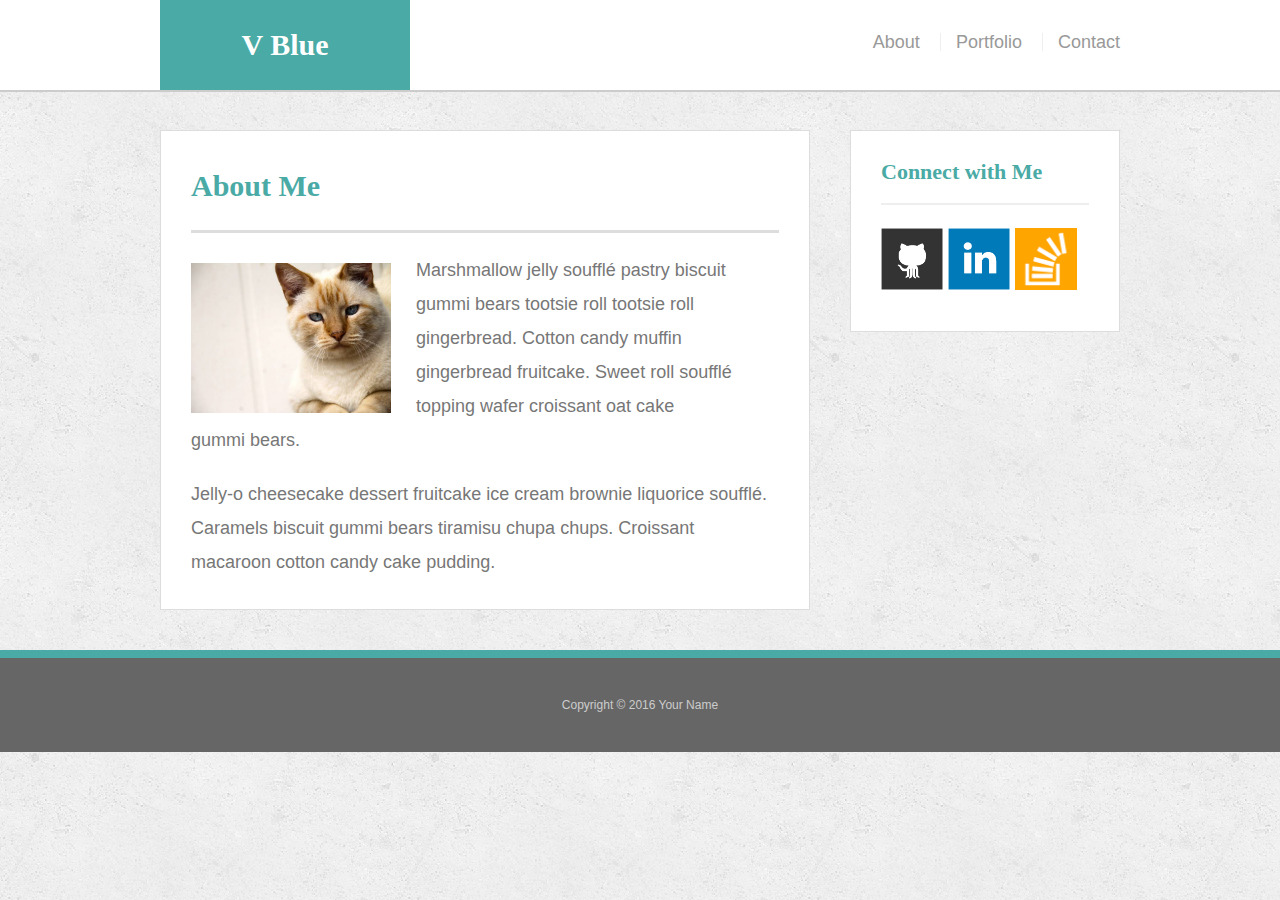
<file: index.html>
<!doctype html>
<html lang="en-us">

<head>
  <meta charset="UTF-8">
  <meta name="viewport" content="width=device-width, initial-scale=1">



  <title>About | Blue</title>
  <link rel="stylesheet" type="text/css" href="assets/css/reset.css">
  <link rel="stylesheet" type="text/css" href="assets/css/style.css">
</head>

<body>

  <header id="masthead">
    <div class="container">
      <a href="index.html" id="logo">V Blue</a>
      <nav>
        <a href="index.html">About</a>
        <a href="portfolio.html">Portfolio</a>
        <a href="contact.html">Contact</a>
      </nav>
    </div>
  </header>

  <div id="main-container" class="container">
    <section class="main-section">
      <h1>About Me</h1>

      <img src="assets/images/cat.jpg" class="auth-image" alt="Your Name">

      <p>Marshmallow jelly souffl&eacute; pastry biscuit gummi bears tootsie roll tootsie roll gingerbread. Cotton candy muffin gingerbread fruitcake. Sweet roll souffl&eacute; topping wafer croissant oat cake gummi&nbsp;bears.</p>

      <p>Jelly-o cheesecake dessert fruitcake ice cream brownie liquorice souffl&eacute;. Caramels biscuit gummi bears tiramisu chupa chups. Croissant macaroon cotton candy cake pudding.</p>

    </section>

    <section class="sidebar">
      <div id="connect">
        <h2>Connect with Me</h2>

        <a href="#"><img src="assets/images/github-128.png" class="social" alt="GitHub" /></a>
        <a href="#"><img src="assets/images/linkedin-128.png" class="social" alt="LinkedIn" /></a>
        <a href="#"><img src="assets/images/stackoverflow-128.png" class="social" alt="Stack Overflow" /></a>
      </div>
    </section>
  </div>

  <footer>
    <div class="container">
      Copyright &copy; 2016 Your Name
    </div>
  </footer>
</body>

</html>
</file>
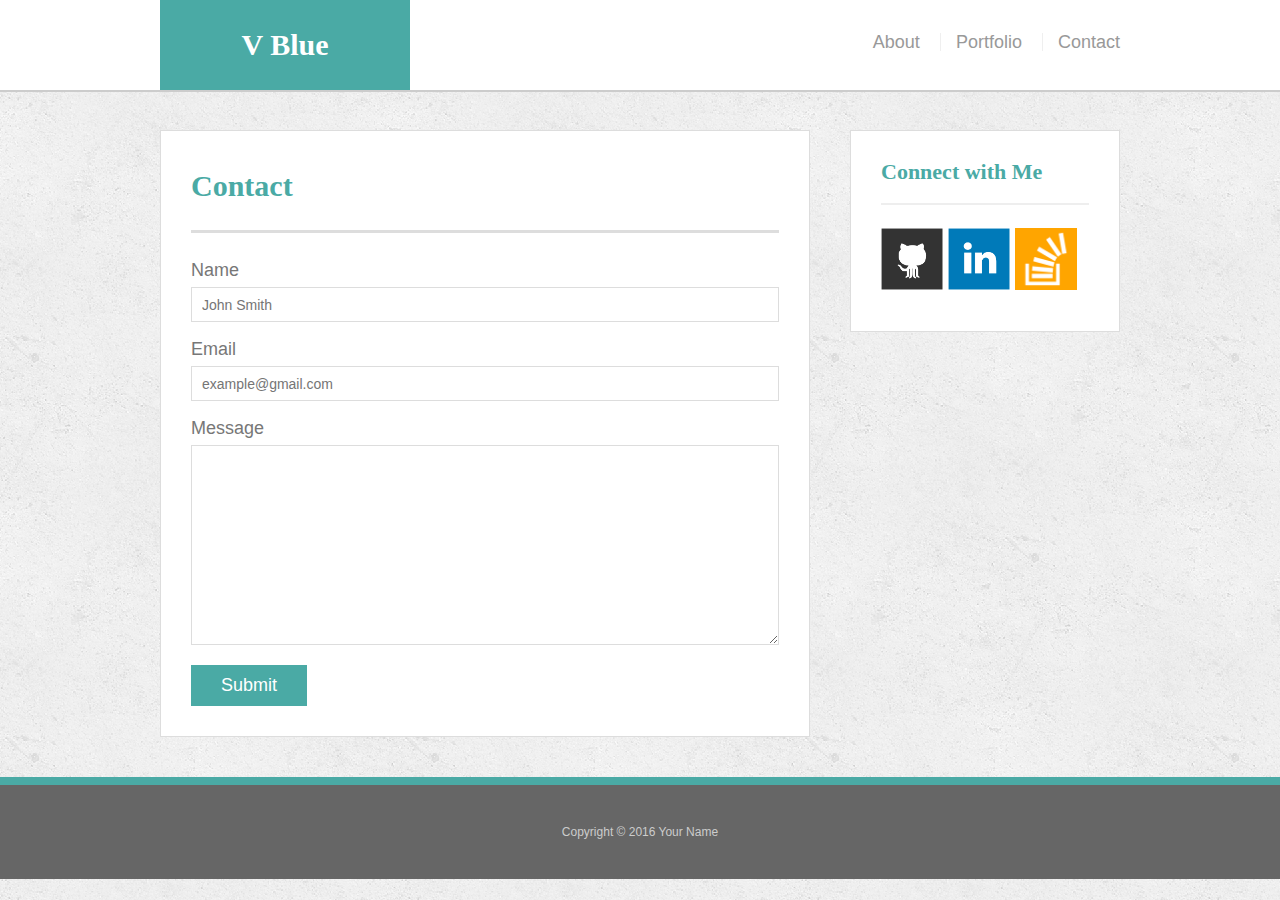
<file: contact.html>
<!doctype html>
<html lang="en-us">

<head>
  <meta charset="UTF-8">
  <meta name="viewport" content="width=device-width, initial-scale=1">



  <title>Contact | Blue</title>
  <link rel="stylesheet" type="text/css" href="assets/css/reset.css">
  <link rel="stylesheet" type="text/css" href="assets/css/style.css">
</head>

<body>

  <header id="masthead">
    <div class="container">
      <a href="index.html" id="logo">V Blue</a>
      <nav>
        <a href="index.html">About</a>
        <a href="portfolio.html">Portfolio</a>
        <a href="contact.html">Contact</a>
      </nav>
    </div>
  </header>

  <div id="main-container" class="container">
    <section class="main-section">
      <h1>Contact</h1>

      <form id="contact-form">
        <ul>
          <li>
            <label for="name">Name</label>
            <input type="text" id="name" name="name" placeholder="John Smith" required="required">
          </li>
          <li>
            <label for="email">Email</label>
            <input type="email" id="email" name="email" placeholder="example@gmail.com" required="required">
          </li>
          <li>
            <label for="message">Message</label>
            <textarea id="message" name="message" required="required"></textarea>
          </li>
        </ul>
        <input type="submit">
      </form>

    </section>

    <section class="sidebar">
      <div id="connect">
        <h2>Connect with Me</h2>

        <a href="#"><img src="assets/images/github-128.png" class="social" alt="GitHub" /></a>
        <a href="#"><img src="assets/images/linkedin-128.png" class="social" alt="LinkedIn" /></a>
        <a href="#"><img src="assets/images/stackoverflow-128.png" class="social" alt="Stack Overflow" /></a>
      </div>
    </section>
  </div>

  <footer>
    <div class="container">
      Copyright &copy; 2016 Your Name
    </div>
  </footer>
</body>

</html>
</file>
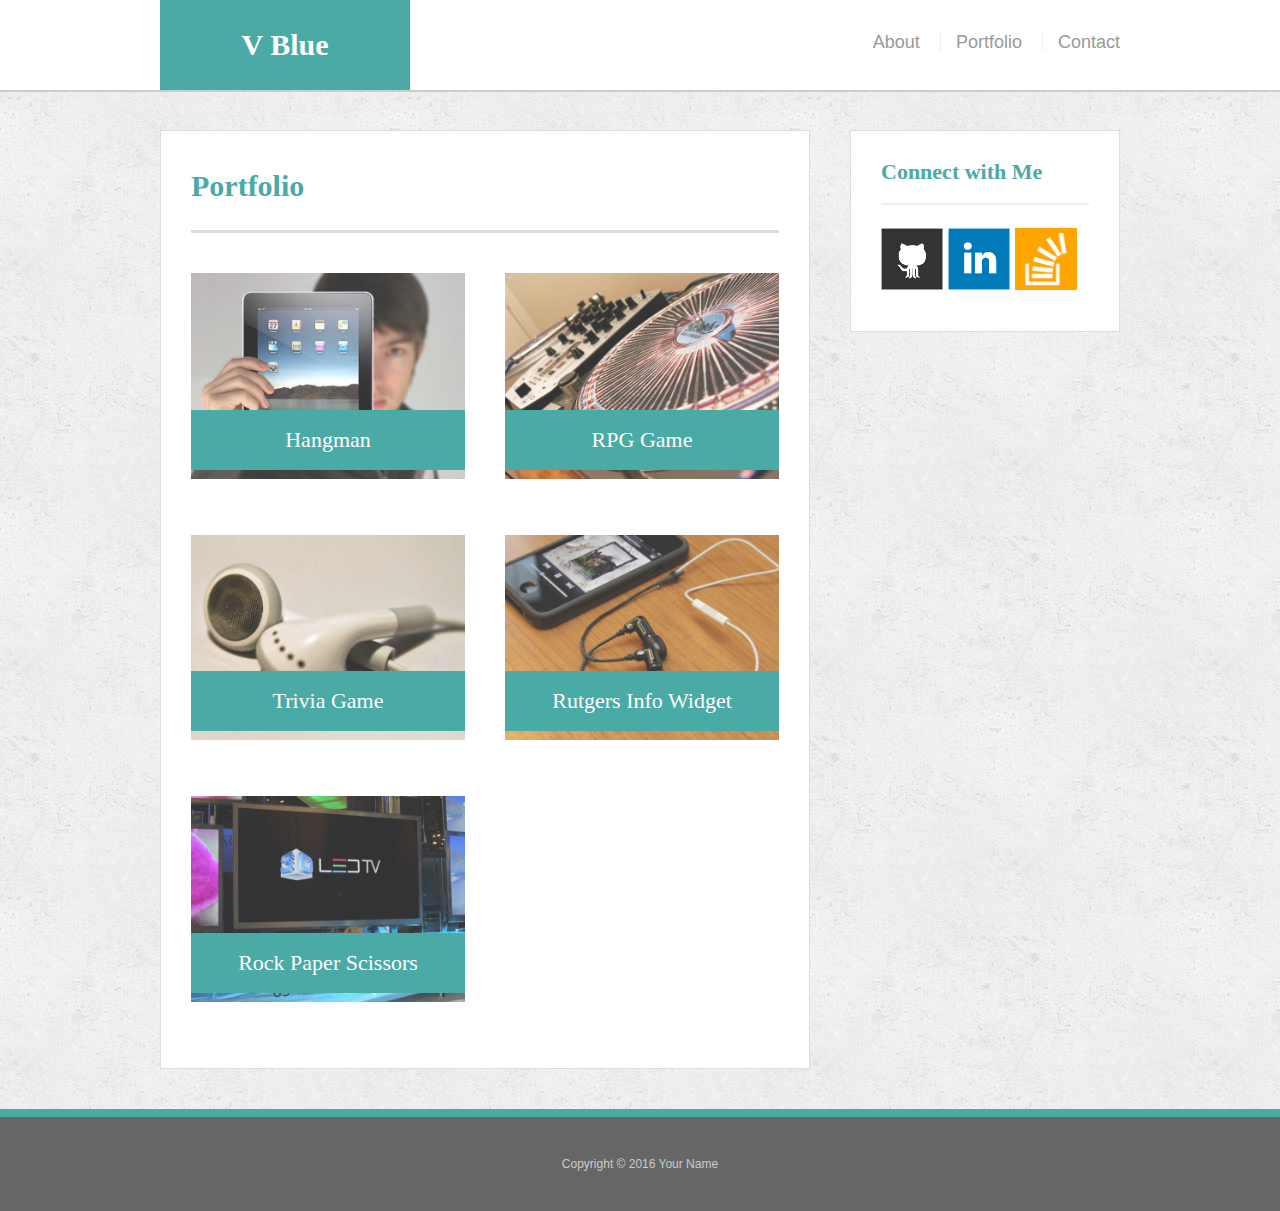
<file: portfolio.html>
<!doctype html>
<html lang="en-us">

<head>
  <meta charset="UTF-8">
  <meta name="viewport" content="width=device-width, initial-scale=1">



  <title>Portfolio | Blue</title>
  <link rel="stylesheet" type="text/css" href="assets/css/reset.css">
  <link rel="stylesheet" type="text/css" href="assets/css/style.css">
</head>

<body>

  <header id="masthead">
    <div class="container">
      <a href="index.html" id="logo">V Blue</a>
      <nav>
        <a href="index.html">About</a>
        <a href="portfolio.html">Portfolio</a>
        <a href="contact.html">Contact</a>
      </nav>
    </div>
  </header>

  <div id="main-container" class="container">
    <section class="main-section">
      <h1>Portfolio</h1>

      <div class="work">
        <img src="assets/images/technics-q-c-640-480-1.jpg" alt="hangman">

        <h3>Hangman</h3>
      </div>
      <div class="work">
        <img src="assets/images/technics-q-c-640-480-2.jpg" alt="RPG Game">

        <h3>RPG Game</h3>
      </div>
      <div class="work">
        <img src="assets/images/technics-q-c-640-480-5.jpg" alt="Trivia Game">

        <h3>Trivia Game</h3>
      </div>
      <div class="work">
        <img src="assets/images/technics-q-c-640-480-7.jpg" alt="Rutgers Info Widget">

        <h3>Rutgers Info Widget</h3>
      </div>
      <div class="work">
        <img src="assets/images/technics-q-c-640-480-9.jpg" alt="Rock Paper Scissors">

        <h3>Rock Paper Scissors</h3>
      </div>

    </section>

    <section class="sidebar">
      <div id="connect">
        <h2>Connect with Me</h2>

        <a href="#"><img src="assets/images/github-128.png" class="social" alt="GitHub" /></a>
        <a href="#"><img src="assets/images/linkedin-128.png" class="social" alt="LinkedIn" /></a>
        <a href="#"><img src="assets/images/stackoverflow-128.png" class="social" alt="Stack Overflow" /></a>
      </div>
    </section>
  </div>

  <footer>
    <div class="container">
      Copyright &copy; 2016 Your Name
    </div>
  </footer>
</body>

</html>
</file>
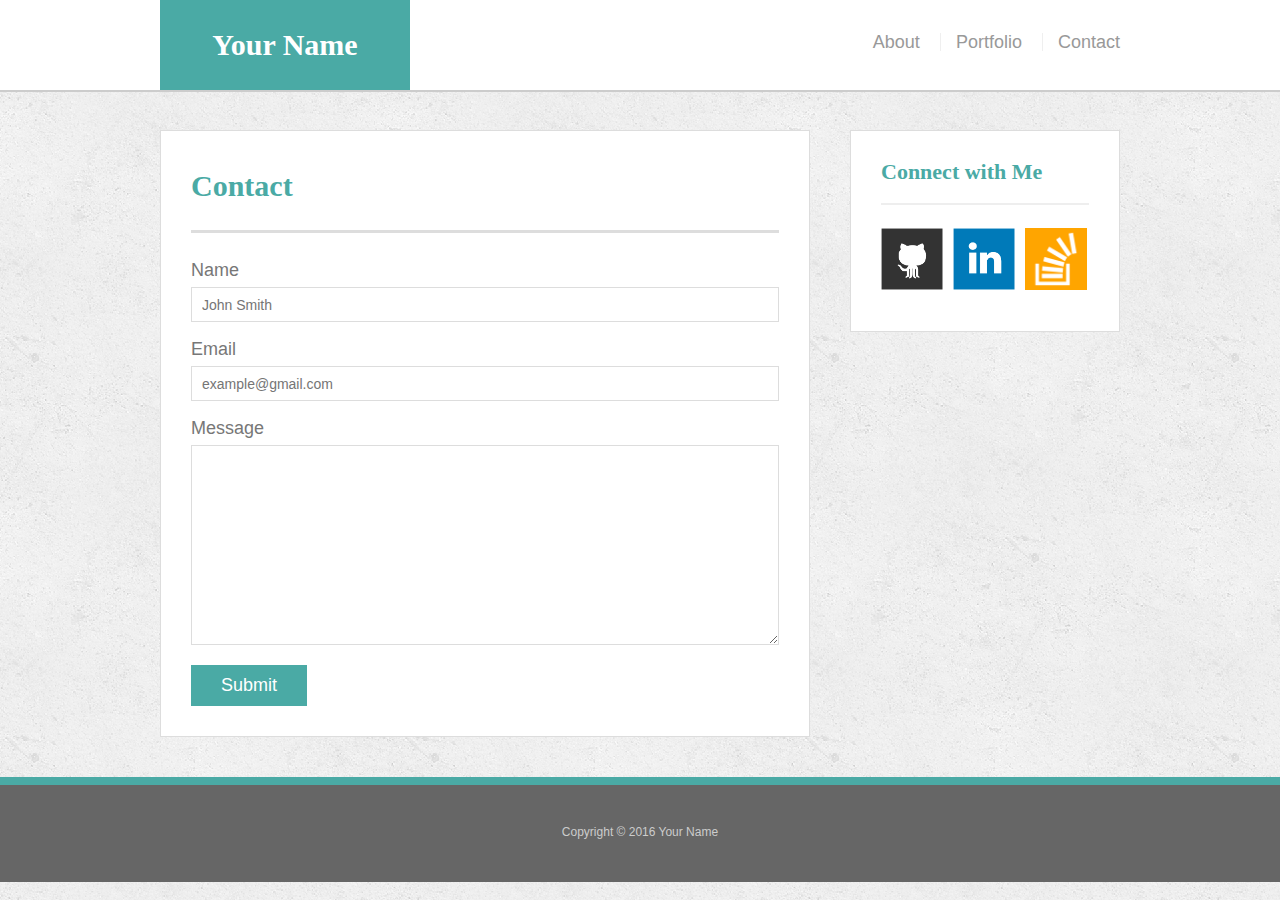
<file: bonus/hover-styles.html>
<!doctype html>
<html lang="en-us">

<head>
  <meta charset="UTF-8">
  <title>Hover Styling</title>
  <link rel="stylesheet" type="text/css" href="assets/css/reset.css">
  <link rel="stylesheet" type="text/css" href="assets/css/style.css">
</head>

<body>

  <header id="masthead">
    <div class="container">
      <a href="#" id="logo">Your Name</a>
      <nav>
        <a href="#">About</a>
        <a href="#">Portfolio</a>
        <a href="#">Contact</a>
      </nav>
    </div>
  </header>

  <div id="main-container" class="container">
    <section class="main-section">
      <h1>Contact</h1>

      <form id="contact-form">
        <ul>
          <li>
            <label for="name">Name</label>
            <input type="text" id="name" name="name" placeholder="John Smith" required="required">
          </li>
          <li>
            <label for="email">Email</label>
            <input type="email" id="email" name="email" placeholder="example@gmail.com" required="required">
          </li>
          <li>
            <label for="message">Message</label>
            <textarea id="message" name="message" required="required"></textarea>
          </li>
        </ul>
        <input type="submit">
      </form>

    </section>

    <section class="sidebar">
      <div id="connect">
        <h2>Connect with Me</h2>

        <img src="assets/images/github-128.png" class="social" alt="Github">
        <img src="assets/images/linkedin-128.png" class="social" alt="LinkedIn">
        <img src="assets/images/stackoverflow-128.png" class="social" alt="Stack Overflow">
      </div>
    </section>
  </div>

  <footer>
    <div class="container">
      Copyright &copy; 2016 Your Name
    </div>
  </footer>
</body>

</html>
</file>
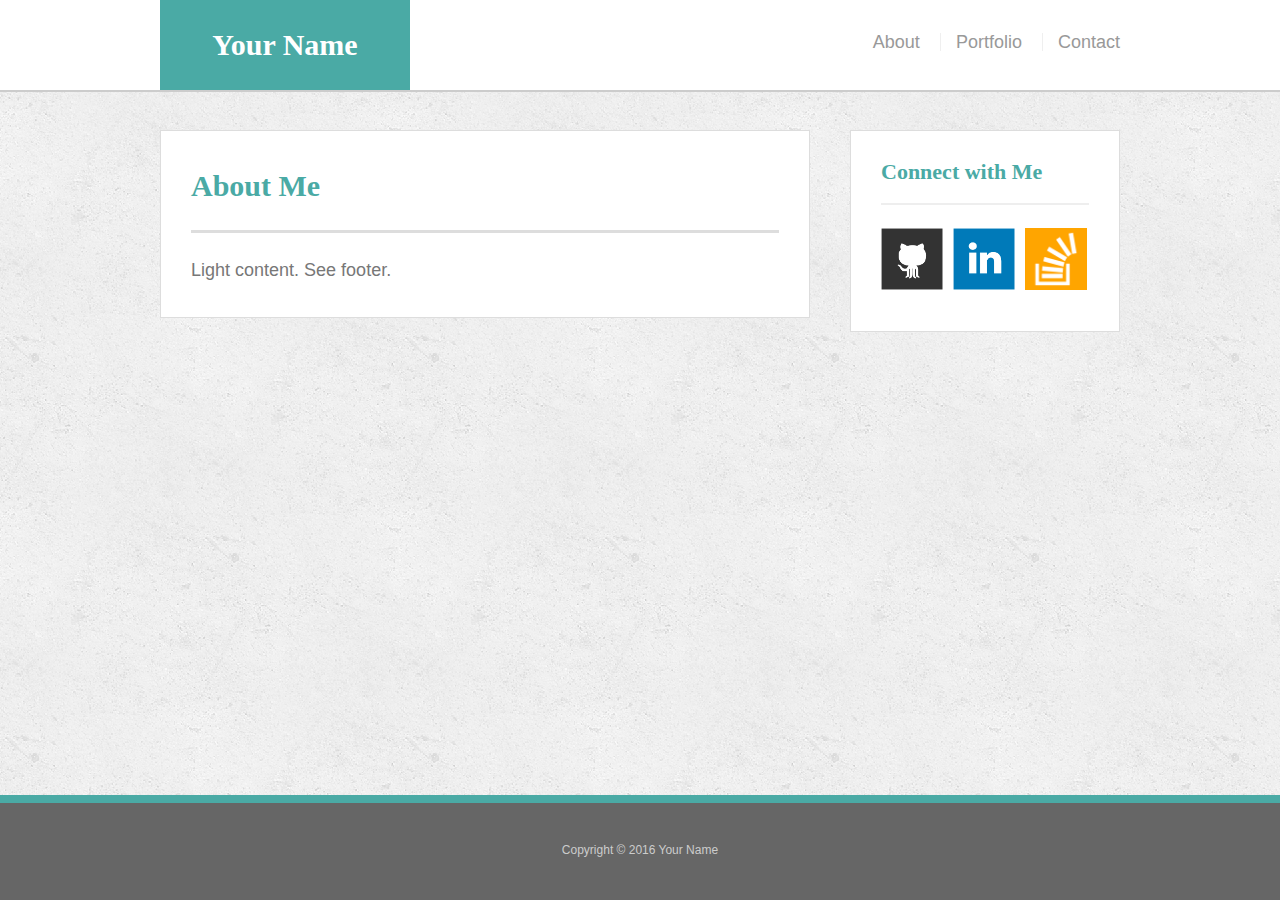
<file: bonus/sticky-footer.html>
<!doctype html>
<html lang="en-us">

<head>
  <meta charset="UTF-8">
  <title>Sticky Footer</title>
  <link rel="stylesheet" type="text/css" href="assets/css/reset.css">
  <link rel="stylesheet" type="text/css" href="assets/css/style.css">
</head>

<body>

  <header id="masthead">
    <div class="container">
      <a href="#" id="logo">Your Name</a>
      <nav>
        <a href="#">About</a>
        <a href="#">Portfolio</a>
        <a href="#">Contact</a>
      </nav>
    </div>
  </header>

  <div class="wrapper">
    <div id="main-container" class="container">
      <section class="main-section">
        <h1>About Me</h1>

        <p>Light content. See footer.</p>

      </section>

      <section class="sidebar">
        <div id="connect">
          <h2>Connect with Me</h2>

          <img src="assets/images/github-128.png" class="social" alt="Github">
          <img src="assets/images/linkedin-128.png" class="social" alt="LinkedIn">
          <img src="assets/images/stackoverflow-128.png" class="social" alt="Stack Overflow">
        </div>
      </section>

      <div class="push"></div>
    </div>
  </div>

  <footer>
    <div class="container">
      Copyright &copy; 2016 Your Name
    </div>
  </footer>
</body>

</html>
</file>
<file: assets/css/style.css>
body {
  font-family: Arial, "Helvetica Neue", Helvetica, sans-serif;
  font-size: 18px;
  line-height: 34px;
  color: #777;
  background: url("../images/concrete_seamless.png");
}

* {
  box-sizing: border-box;
}

/* general */

.container {
  width: 100%;
  max-width: 960px;
  margin: 0 auto;
  clear: both;
}

h1,
h2,
h3,
p {
  margin-bottom: 20px;
}

p:last-child {
  margin-bottom: 0;
}

h1,
h2,
h3 {
  font-family: Georgia, Times, "Times New Roman", serif;
  font-weight: 700;
  color: #4aaaa5;
}

h1 {
  padding-bottom: 20px;
  font-size: 30px;
  line-height: 49px;
  border-bottom: 3px solid #ddd;
}

h2,
h3 {
  font-size: 22px;
}

/* header */

#masthead {
  position: fixed;
  z-index: 99;
  width: 100%;
  margin: 0 0 30px;
  overflow: auto;
  color: #fff;
  background: #fff;
  border-bottom: 2px solid #ccc;
}

#logo {
  float: left;
  width: 250px;
  height: 90px;
  font-family: Georgia, Times, "Times New Roman", serif;
  font-size: 30px;
  font-weight: 700;
  line-height: 90px;
  color: #fff;
  text-align: center;
  text-decoration: none;
  background: #4aaaa5;
}

nav {
  float: right;
  margin-top: 25px;
}

nav a {
  display: inline-block;
  padding-left: 15px;
  margin-left: 15px;
  line-height: 18px;
  color: #999;
  text-decoration: none;
  border-left: 1px solid #efefef;
}

nav a:first-child {
  border-left: 0 none;
}

/* footer */

footer {
  padding: 30px 0;
  clear: both;
  font-size: 12px;
  color: #fff;
  color: #ccc;
  text-align: center;
  background: #666;
  border-top: 8px solid #4aaaa5;
}

/* sidebar */

.sidebar {
  float: right;
  width: 100%;
  max-width: 270px;
  padding: 30px;
  margin-bottom: 20px;
  background: #fff;
  border: 1px solid #ddd;
}

h3,
.sidebar h2 {
  padding-bottom: 20px;
  margin-bottom: 15px;
  line-height: 22px;
  border-bottom: 2px solid #eee;
}

.social {
  width: 62px;
  height: 62px;
  margin-top: 8px;
  margin-right: 5px;
}

.social:last-child {
  margin-right: 0;
}

/* main */

#main-container {
  padding-top: 130px;
}

.main-section {
  float: left;
  width: 100%;
  max-width: 650px;
  padding: 30px;
  margin: 0 0 40px;
  background: #fff;
  border: 1px solid #ddd;
}

/* portfolio page */

.work {
  position: relative;
  float: left;
  width: 274px;
  margin: 20px 0 25px;
  overflow: auto;
}

.work:nth-child(even) {
  margin-right: 40px;
}

.work img {
  width: 100%;
  border: 0 none;
  opacity: 0.8;
}

.work h3 {
  position: absolute;
  bottom: 20px;
  width: 100%;
  padding: 15px;
  margin-bottom: 0;
  font-weight: 300;
  line-height: 30px;
  color: #fff;
  text-align: center;
  background: #4aaaa5;
  border-bottom: 0;
}

.auth-image {
  float: left;
  width: 200px;
  height: auto;
  margin-top: 10px;
  margin-right: 25px;
}

/* contact page */

#contact-form ul {
  margin-bottom: 20px;
}

#contact-form li {
  margin-bottom: 10px;
}

label,
input[type=text],
input[type=email],
textarea {
  display: block;
  width: 100%;
}

input[type=text],
input[type=email],
textarea {
  height: 35px;
  padding: 0 10px;
  font-size: 14px;
  border: 1px solid #ddd;
}

textarea {
  height: 200px;
}

input[type=submit] {
  padding: 10px 30px;
  font-size: 18px;
  color: #fff;
  cursor: pointer;
  background: #4aaaa5;
  border: 0 none;
}

@media screen and (max-width: 640px) and (max-width: 768px) and (max-width: 980px) {

}

@media screen and (min-width: 320px) and (min-width: 480px) and (min-width: 768px) {

}

@media (max-width: 640px) {
     #masthead {
           position:fixed;
           top:0;
     }
}
</file>
<file: bonus/assets/css/style.css>
body {
  font-family: Arial, "Helvetica Neue", Helvetica, sans-serif;
  font-size: 18px;
  line-height: 34px;
  color: #777;
  background: url("../images/concrete_seamless.png");
}

* {
  box-sizing: border-box;
  margin: 0;
}

/* sticky footer styling */

/* http://ryanfait.com/html5-sticky-footer/ */

html,
body {
  height: 100%;
}

.wrapper {
  height: auto !important;
  height: 100%;
  min-height: 100%;
  margin: 0 auto -105px;
}

footer,
.push {
  height: 105px;
}

/* end sticky footer styling */

/* start hover styling */

#logo:hover,
input[type=submit]:hover {
  background: #5e7f7e;
}

nav a:hover {
  color: #5e7f7e;
}

.social:hover {
  cursor: pointer;
  opacity: 0.8;
}

/* end hover styling */

/* general styling */

.container {
  width: 100%;
  max-width: 960px;
  margin: 0 auto;
  clear: both;
}

h1,
h2,
h3,
p {
  margin-bottom: 20px;
}

p:last-child {
  margin-bottom: 0;
}

h1,
h2,
h3 {
  font-family: Georgia, Times, "Times New Roman", serif;
  font-weight: 700;
  color: #4aaaa5;
}

h1 {
  padding-bottom: 20px;
  font-size: 30px;
  line-height: 49px;
  border-bottom: 3px solid #ddd;
}

h2,
h3 {
  font-size: 22px;
}

/* header */

#masthead {
  position: fixed;
  z-index: 99;
  width: 100%;
  margin: 0 0 30px;
  overflow: auto;
  color: #fff;
  background: #fff;
  border-bottom: 2px solid #ccc;
}

#logo {
  float: left;
  width: 250px;
  height: 90px;
  font-family: Georgia, Times, "Times New Roman", serif;
  font-size: 30px;
  font-weight: 700;
  line-height: 90px;
  color: #fff;
  text-align: center;
  text-decoration: none;
  background: #4aaaa5;
}

nav {
  float: right;
  margin-top: 25px;
}

nav a {
  display: inline-block;
  padding-left: 15px;
  margin-left: 15px;
  line-height: 18px;
  color: #999;
  text-decoration: none;
  border-left: 1px solid #efefef;
}

nav a:first-child {
  border-left: 0 none;
}

/* footer */

footer {
  padding: 30px 0;
  clear: both;
  font-size: 12px;
  color: #fff;
  color: #ccc;
  text-align: center;
  background: #666;
  border-top: 8px solid #4aaaa5;
}

/* sidebar */

.sidebar {
  float: right;
  width: 100%;
  max-width: 270px;
  padding: 30px;
  margin-bottom: 20px;
  background: #fff;
  border: 1px solid #ddd;
}

h3,
.sidebar h2 {
  padding-bottom: 20px;
  margin-bottom: 15px;
  line-height: 22px;
  border-bottom: 2px solid #eee;
}

.social {
  width: 62px;
  height: 62px;
  margin-top: 8px;
  margin-right: 5px;
}

.social:last-child {
  margin-right: 0;
}

/* main */

#main-container {
  padding-top: 130px;
}

.main-section {
  float: left;
  width: 100%;
  max-width: 650px;
  padding: 30px;
  margin: 0 0 40px;
  background: #fff;
  border: 1px solid #ddd;
}

/* contact page */

#contact-form ul {
  margin-bottom: 20px;
}

#contact-form li {
  margin-bottom: 10px;
}

label,
input[type=text],
input[type=email],
textarea {
  display: block;
  width: 100%;
}

input[type=text],
input[type=email],
textarea {
  height: 35px;
  padding: 0 10px;
  font-size: 14px;
  border: 1px solid #ddd;
}

textarea {
  height: 200px;
}

input[type=submit] {
  padding: 10px 30px;
  font-size: 18px;
  color: #fff;
  cursor: pointer;
  background: #4aaaa5;
  border: 0 none;
}
</file>
